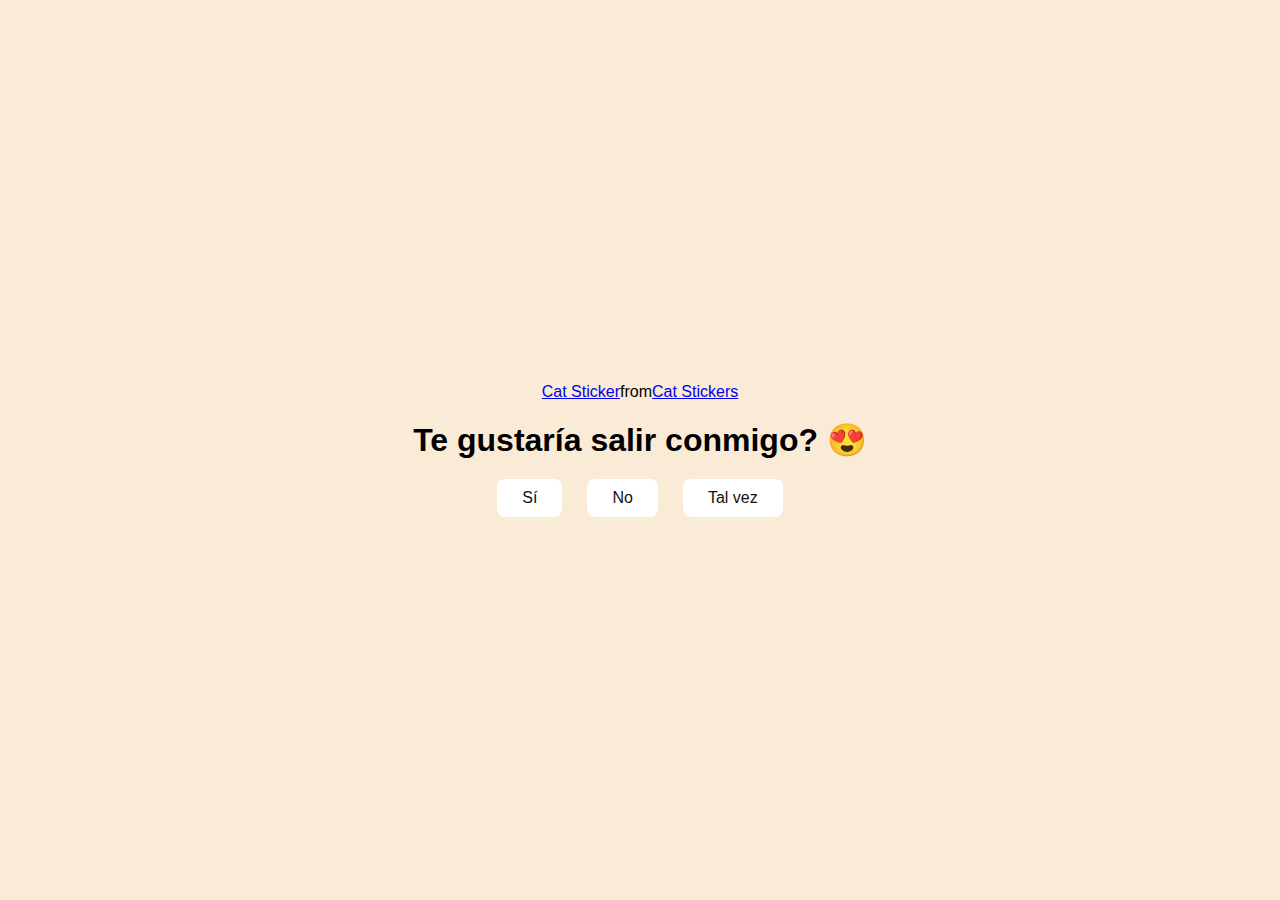
<file: index.html>
<!DOCTYPE html>
<html lang="en">

<head>
    <meta charset="UTF-8">
    <meta name="viewport" content="width=device-width, initial-scale=1.0">
    <link rel="stylesheet" href="style.css">
    <title>Document</title>
</head>

<body>
    <div class="container">
        <div class="tenor-gif-embed" data-postid="11266936826464471605" data-share-method="host"
            data-aspect-ratio="1.06195" data-width="100%"><a
                href="https://tenor.com/view/cat-gif-11266936826464471605">Cat Sticker</a>from <a
                href="https://tenor.com/search/cat-stickers">Cat Stickers</a></div>
        <script type="text/javascript" async src="https://tenor.com/embed.js"></script>
        <h1>Te gustaría salir conmigo? 😍</h1>
        <div class = "btn">
            <a href="si.html">Sí</a>
            <a href="no1.html">No</a>
            <a href="talvez.html">Tal vez</a>
        </div>
    </div>

</body>

</html>
</file>
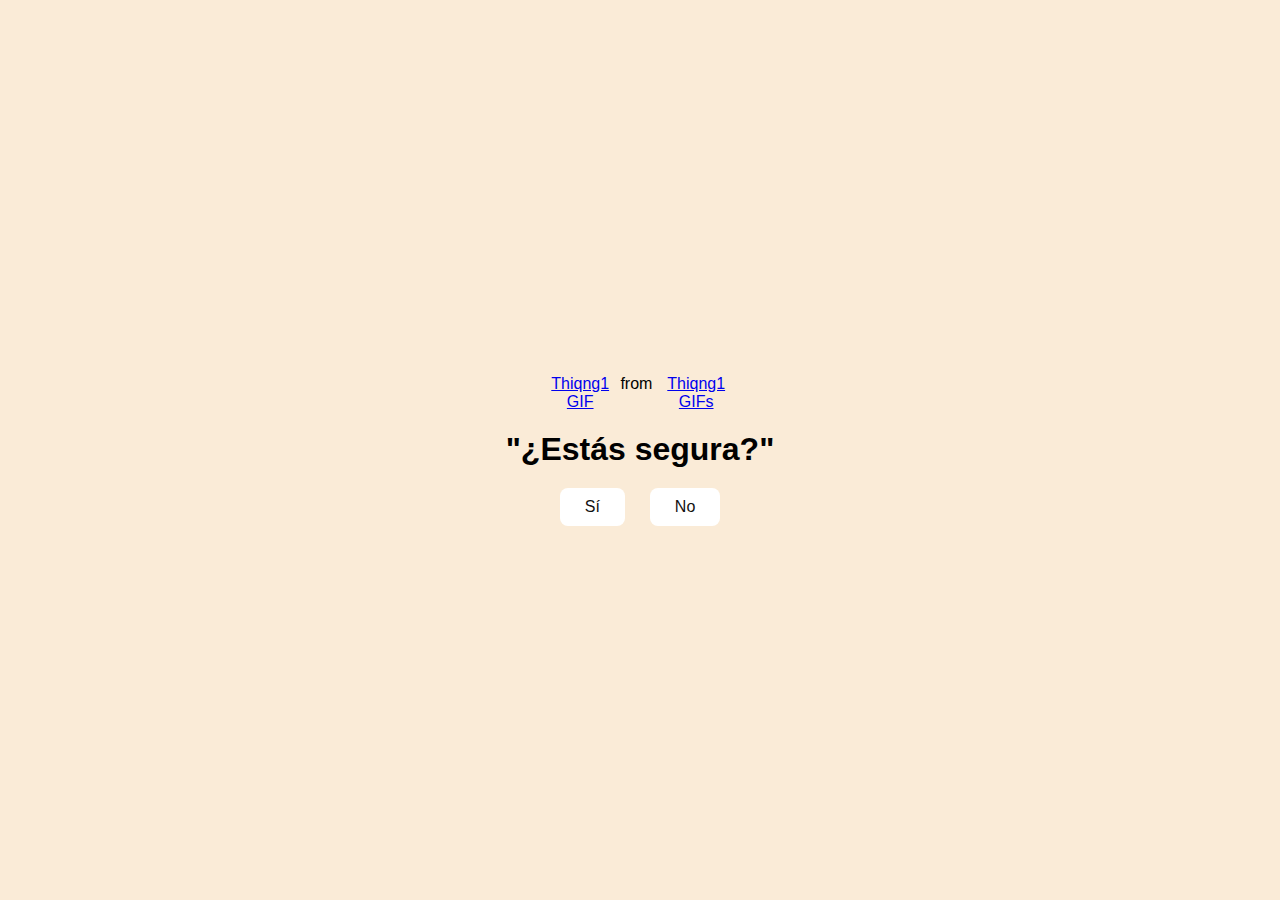
<file: no1.html>
<!DOCTYPE html>
<html lang="en">

<head>
    <meta charset="UTF-8">
    <meta name="viewport" content="width=device-width, initial-scale=1.0">
    <link rel="stylesheet" href="style.css">
    <title>Document</title>
</head>

<body>
    <div class="container">
        <div class="tenor-gif-embed" data-postid="13696075269487716159" data-share-method="host"
            data-aspect-ratio="1.33333" data-width="100%"><a
                href="https://tenor.com/view/thiqng1-gif-13696075269487716159">Thiqng1 GIF</a>from <a
                href="https://tenor.com/search/thiqng1-gifs">Thiqng1 GIFs</a></div>
        <script type="text/javascript" async src="https://tenor.com/embed.js"></script>
        <h1>"¿Estás segura?"</h1>
        <div class="btn">
            <a href="no2.html">Sí</a>
            <a href="si.html">No</a>

        </div>
    </div>

</body>

</html>
</file>
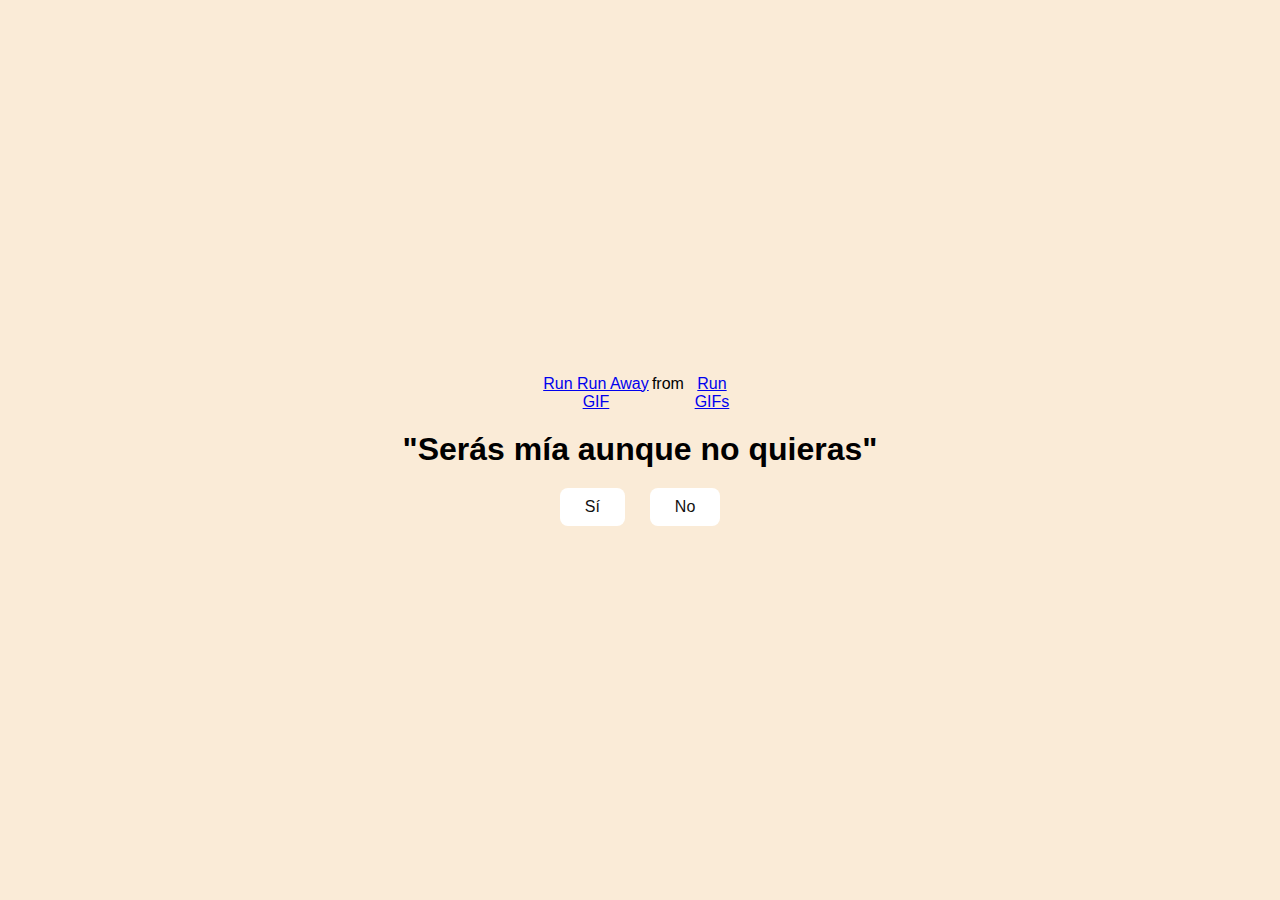
<file: no2.html>
<!DOCTYPE html>
<html lang="en">

<head>
    <meta charset="UTF-8">
    <meta name="viewport" content="width=device-width, initial-scale=1.0">
    <link rel="stylesheet" href="style.css">
    <title>Document</title>
</head>

<body>
    <div class="container">
        <div class="tenor-gif-embed" data-postid="6379039717289350283" data-share-method="host"
            data-aspect-ratio="1.22222" data-width="100%"><a
                href="https://tenor.com/view/run-run-away-gif-6379039717289350283">Run Run Away GIF</a>from <a
                href="https://tenor.com/search/run-gifs">Run GIFs</a></div>
        <script type="text/javascript" async src="https://tenor.com/embed.js"></script>
        <h1>"Serás mía aunque no quieras"</h1>
        <div class="btn">
            <a href="si.html">Sí</a>
            <a href="#" id="random-btn">No</a>

        </div>
    </div>
    <script src="script.js"></script>
</body>

</html>
</file>
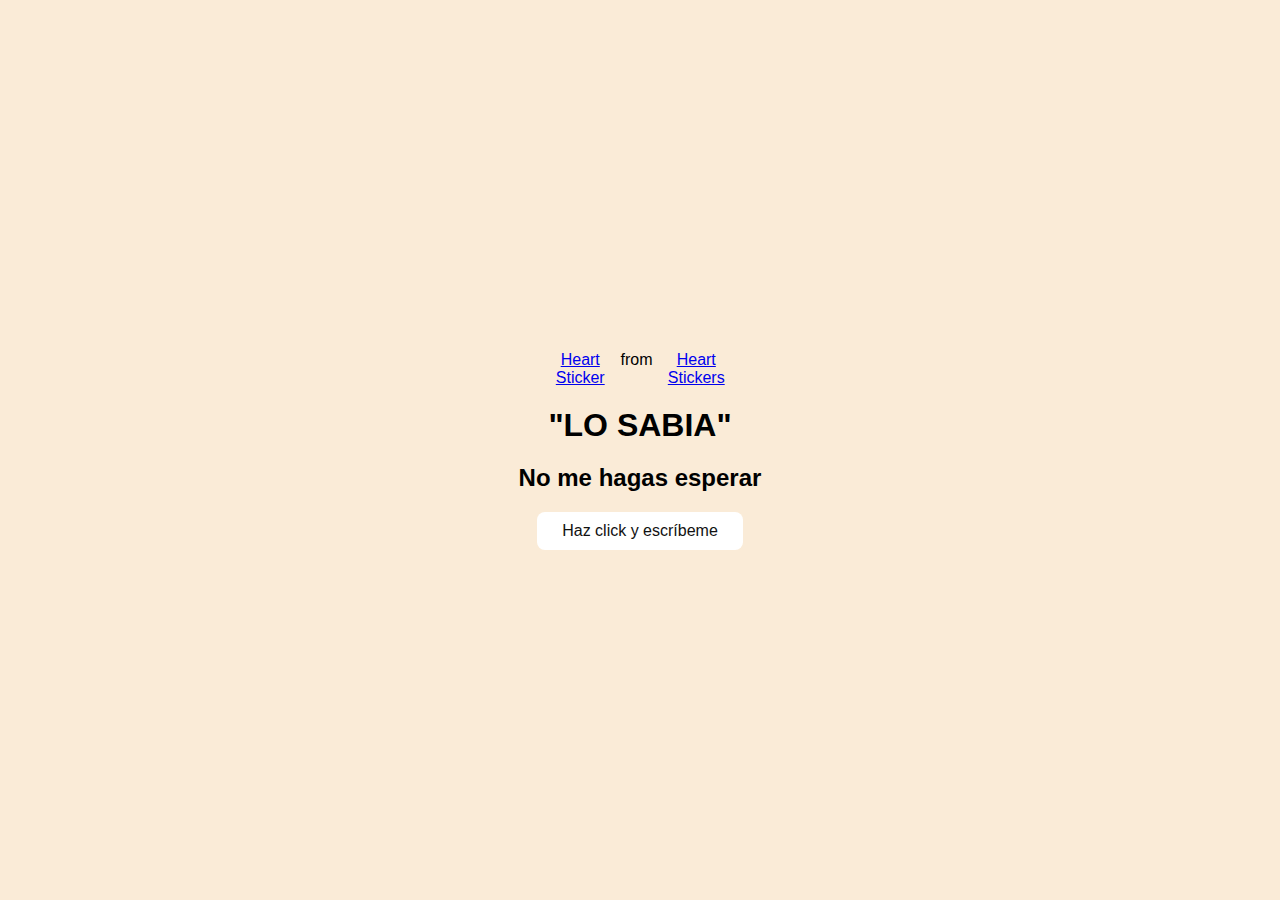
<file: si.html>
<!DOCTYPE html>
<html lang="en">

<head>
    <meta charset="UTF-8">
    <meta name="viewport" content="width=device-width, initial-scale=1.0">
    <link rel="stylesheet" href="style.css">
    <title>Document</title>
</head>

<body>
    <div class="container">
        <div class="tenor-gif-embed" data-postid="15739559390318719326" data-share-method="host"
            data-aspect-ratio="1.0641" data-width="100%"><a
                href="https://tenor.com/view/heart-gif-15739559390318719326">Heart Sticker</a>from <a
                href="https://tenor.com/search/heart-stickers">Heart Stickers</a></div>
        <script type="text/javascript" async src="https://tenor.com/embed.js"></script>
        <h1>"LO SABIA"</h1>
        <h2>No me hagas esperar</h2> 
        <div class="btn">
            <a href="https://wa.me/987070242?text=Escríbeme%20bebé%20Soy%20toda%20tuya ">Haz click y escríbeme</a>
            
        </div>
    </div>
</body>
</html>
</file>
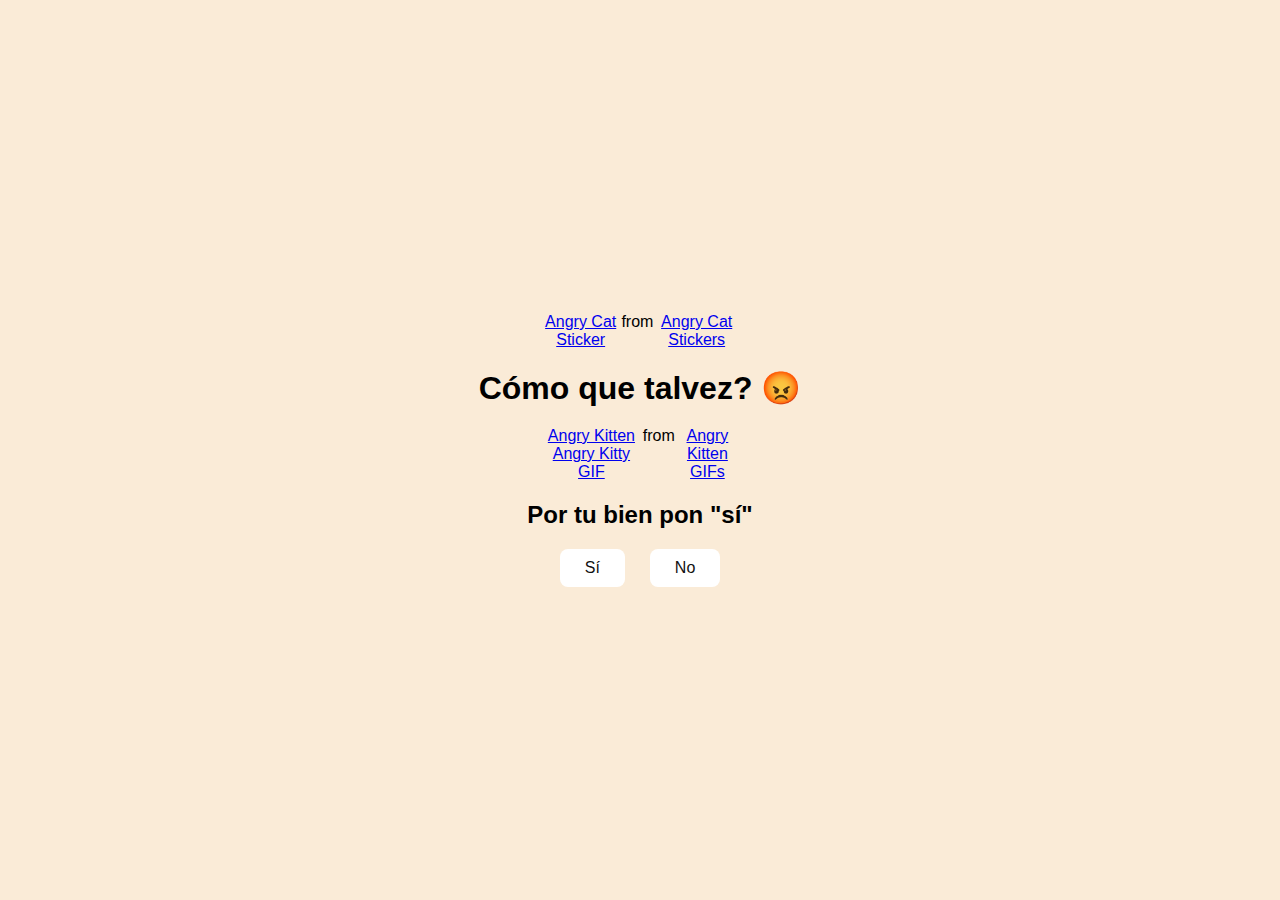
<file: talvez.html>
<!DOCTYPE html>
<html lang="en">

<head>
    <meta charset="UTF-8">
    <meta name="viewport" content="width=device-width, initial-scale=1.0">
    <link rel="stylesheet" href="style.css">
    <title>Document</title>
</head>

<body>
    <div class="container">
        <div class="tenor-gif-embed" data-postid="3853396863786971960" data-share-method="host"
            data-aspect-ratio="1.04265" data-width="100%"><a
                href="https://tenor.com/view/angry-cat-cat-gif-3853396863786971960">Angry Cat Sticker</a>from <a
                href="https://tenor.com/search/angry+cat-stickers">Angry Cat Stickers</a></div>
        <script type="text/javascript" async src="https://tenor.com/embed.js"></script>
        <h1>Cómo que talvez? 😡</h1>
        <div class="tenor-gif-embed" data-postid="26857347" data-share-method="host" data-aspect-ratio="1.46119"
            data-width="100%"><a
                href="https://tenor.com/view/angry-kitten-angry-kitty-angry-cat-cat-angry-gif-26857347">Angry Kitten
                Angry Kitty GIF</a>from <a href="https://tenor.com/search/angry+kitten-gifs">Angry Kitten GIFs</a></div>
        <script type="text/javascript" async src="https://tenor.com/embed.js"></script>
        <h2>Por tu bien pon "sí" </h2>
        <div class="btn">
            <a href="si.html">Sí</a>
            <a href="no2.html">No</a>

        </div>
    </div>

</body>

</html>
</file>
<file: style.css>
* {
    margin: 0;
    padding: 0;
    box-sizing: border-box;
    font-family: sans-serif;
}

body { 
    position: relative;
    width: 100%;
    min-height: 100vh;
    display: flex;
    justify-content: center;
    align-items: center;
    background-color: antiquewhite;
}

.container {
    display: flex;
    flex-direction: column;
    text-align: center;
    align-items: center;
    gap: 20px;
    max-width: 500px;
    margin: 20px;
}

.container .tenor-gif-embed {
    display: flex;
    max-width: 200px;
}

.container .btn {
    display: flex;
    gap: 25px;
}

.btn a {
    text-decoration: none;
    color: #111;
    background: #fff;
    padding: 10px 25px;
    border-radius: 8px;
    box-shadow: 0.5rem 1rem 3rem hsl(0, 0, 0, 0.3);
}
</file>
